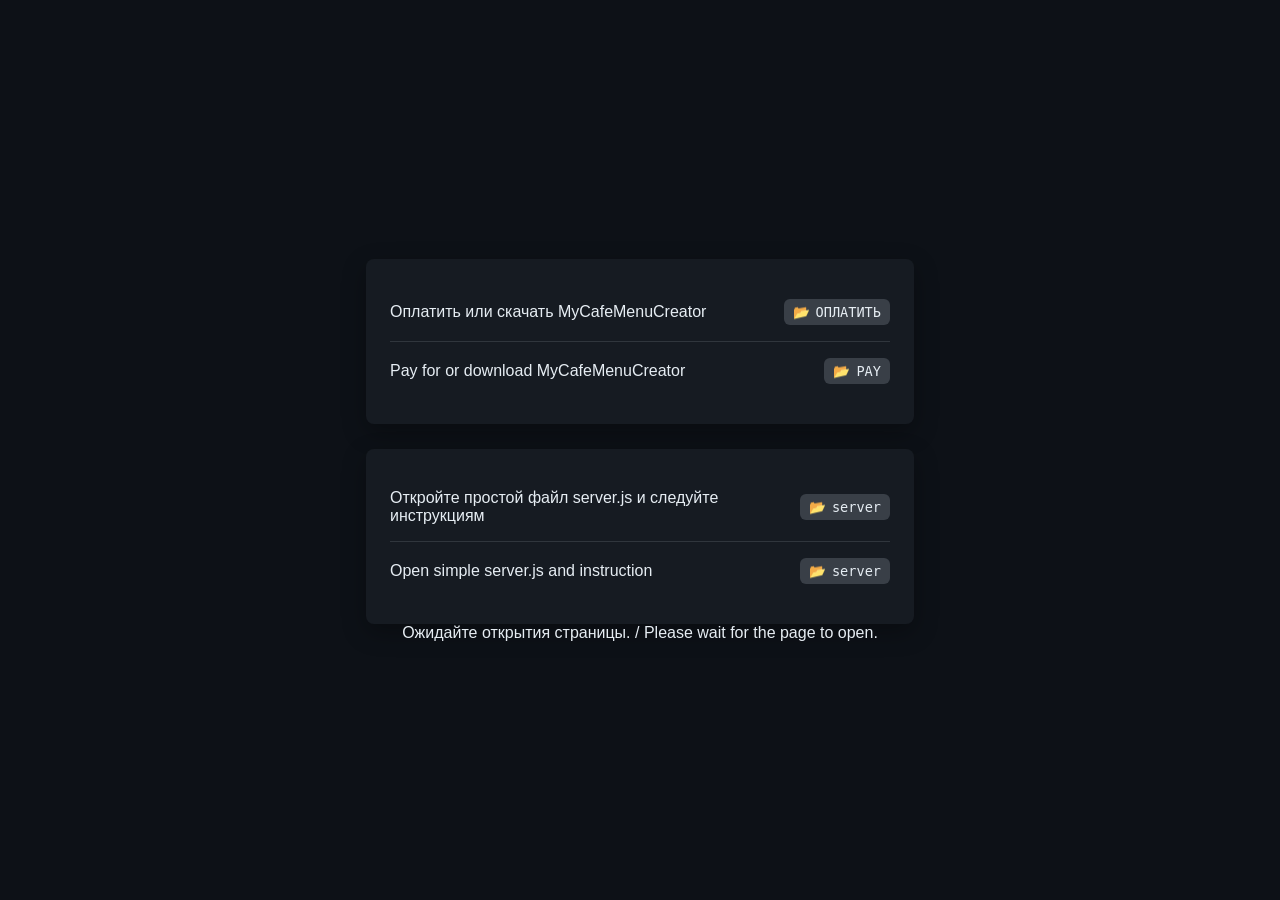
<file: index.html>
<!DOCTYPE html>
<html lang="en">
<head>
  <meta charset="UTF-8">
  <meta name="viewport" content="width=device-width, initial-scale=1.0">
  <title>Open Server Folder</title>
  <style>
    /* Базовые стили в стиле GitHub */
    body {
      font-family: -apple-system, BlinkMacSystemFont, "Segoe UI", Helvetica, Arial, sans-serif;
      background-color: #0d1117;
      color: #e6edf3;
      display: flex;
      flex-direction: column;
      justify-content: center;
      align-items: center;
      height: 100vh;
      margin: 0;
    }

    /* Контейнер для двух языков */
    .folder-container {
      background-color: #161b22;
      border: 1px border #30363d;
      border-radius: 8px;
      padding: 24px;
      max-width: 500px;
      width: 100%;
      box-shadow: 0 8px 24px rgba(0,0,0,0.3);
    }

    /* Строка с кнопкой */
    .folder-row {
      display: flex;
      align-items: center;
      justify-content: space-between;
      margin: 16px 0;
      font-size: 16px;
    }

    .folder-text {
      margin: 0;
      font-weight: 500;
    }

    /* Кнопка-ссылка (стиль тега кода на GitHub) */
    .folder-badge {
      background-color: rgba(110, 118, 129, 0.4);
      color: #e6edf3;
      padding: 4px 8px;
      border-radius: 6px;
      font-family: ui-monospace, SFMono-Regular, SF Pro Text, Menlo, Monaco, Consolas, monospace;
      font-size: 85%;
      cursor: pointer;
      border: 1px solid transparent;
      transition: all 0.2s ease;
      display: inline-flex;
      align-items: center;
      gap: 6px;
    }

    .folder-badge:hover {
      background-color: #21262d;
      border-color: #8b949e;
    }

    .pay-container {
      background-color: #161b22;
      border: 1px border #30363d;
      border-radius: 8px;
      padding: 24px;
      max-width: 500px;
      width: 100%;
      box-shadow: 0 8px 24px rgba(0,0,0,0.3);
    }

    /* Строка с кнопкой */
    .pay-row {
      display: flex;
      align-items: center;
      justify-content: space-between;
      margin: 16px 0;
      font-size: 16px;
    }

    .pay-text {
      margin: 0;
      font-weight: 500;
    }

    /* Кнопка-ссылка (стиль тега кода на GitHub) */
    .pay-badge {
      background-color: rgba(110, 118, 129, 0.4);
      color: #e6edf3;
      padding: 4px 8px;
      border-radius: 6px;
      font-family: ui-monospace, SFMono-Regular, SF Pro Text, Menlo, Monaco, Consolas, monospace;
      font-size: 85%;
      cursor: pointer;
      border: 1px solid transparent;
      transition: all 0.2s ease;
      display: inline-flex;
      align-items: center;
      gap: 6px;
    }

    .pay-badge:hover {
      background-color: #21262d;
      border-color: #8b949e;
    }

    /* Разделительная линия между языками */
    hr {
      border: 0;
      border-top: 1px solid #30363d;
      margin: 12px 0;
    }

    /* Всплывающее уведомление */
    .toast {
      position: fixed;
      bottom: 20px;
      background-color: #238636;
      color: white;
      padding: 12px 24px;
      border-radius: 6px;
      font-size: 14px;
      font-weight: 600;
      opacity: 0;
      transform: translateY(20px);
      transition: all 0.3s ease;
      box-shadow: 0 4px 12px rgba(0,0,0,0.2);
    }

    .toast.show {
      opacity: 1;
      transform: translateY(0);
    }

    /* Всплывающее уведомление */
    .paytoast {
      position: fixed;
      bottom: 20px;
      background-color: #238636;
      color: white;
      padding: 12px 24px;
      border-radius: 6px;
      font-size: 14px;
      font-weight: 600;
      opacity: 0;
      transform: translateY(20px);
      transition: all 0.3s ease;
      box-shadow: 0 4px 12px rgba(0,0,0,0.2);
    }

    .paytoast.show {
      opacity: 1;
      transform: translateY(0);
    }
  </style>
</head>
<body>

  <div class="pay-container">
    <!-- Русская версия -->
    <div class="pay-row">
      <p class="pay-text">Оплатить или скачать MyCafeMenuCreator</p>
      <div class="pay-badge" onclick="openPay()">
        📂 <code> ОПЛАТИТЬ </code>
      </div>
    </div>

    <hr>

    <!-- Английская версия -->
    <div class="pay-row">
      <p class="folder-text">Pay for or download MyCafeMenuCreator</p>
      <div class="pay-badge" onclick="openPay()">
        📂 <code> PAY </code>
      </div>
    </div>
  </div>

  <div><code>  
      
    </code></div>
  <div><code>  
      
    </code></div>
  <div><code>  
      <hr></hr>
    </code></div>
  <div><code>  
      
    </code></div>
  
  <div class="folder-container">
    <!-- Русская версия -->
    <div class="folder-row">
      <p class="folder-text">Откройте простой файл server.js и следуйте инструкциям</p>
      <div class="folder-badge" onclick="openPath('server/')">
        📂 <code>server</code>
      </div>
    </div>

    <hr>

    <!-- Английская версия -->
    <div class="folder-row">
      <p class="folder-text">Open simple server.js and instruction</p>
      <div class="folder-badge" onclick="openPath('server/')">
        📂 <code>server</code>
      </div>
    </div>
  </div>

  <!-- Элемент уведомления -->
  <div id="toast" class="toast">Ссылка Открыта! / Link Opened!</div>
  <div id="openPayDialogToast" class="payDialogToast">Ожидайте открытия страницы. / Please wait for the page to open.</div>

  <script>
  function openPath(path) {
     const toast = document.getElementById('toast');
    
      if (toast) {
          // Сначала показываем уведомление
          toast.classList.add('show');
      }
      
      // Делаем задержку в 2 секунды перед переходом по ссылке
      setTimeout(() => {
          window.location.href = path;
      }, 2000);
  }
    function openPay() {
      const paytoast = document.getElementById('openPayDialogToast');
    
      if (paytoast) {
          // Сначала показываем уведомление
          paytoast.classList.add('show');
      }
      
      // Делаем задержку в 2 секунды перед переходом по ссылке
      setTimeout(() => {
           window.location.href = "https://winnigames2024-original.github.io/MyCafeMenuCreator/iframev2?url=dsdsd&parameters=nocontrols;disableiframegui;novideo;free&view=true";
      }, 2000);
  }
  </script>
</body>
</html>
</file>
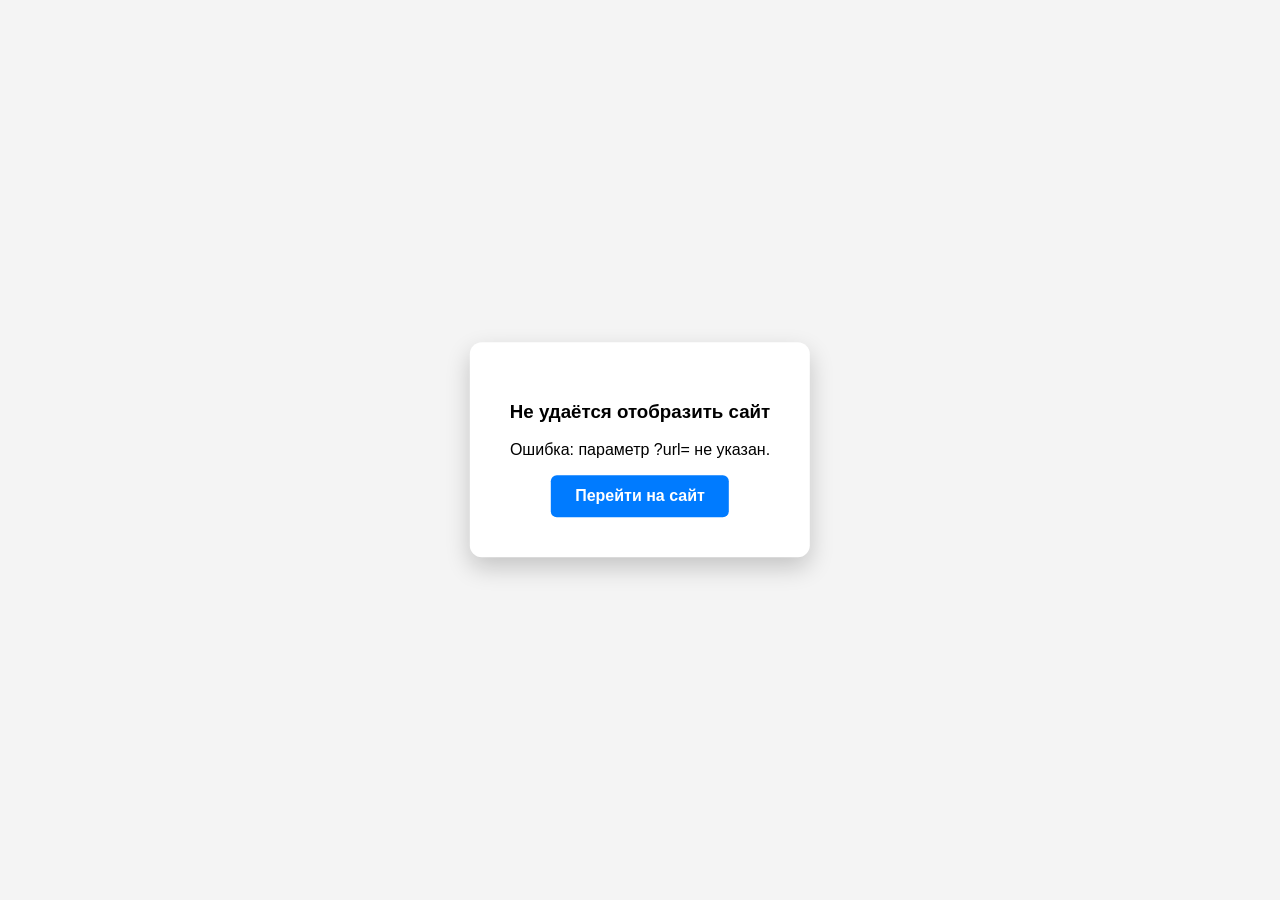
<file: iframev2/index.html>
<!DOCTYPE html>
<html lang="ru">
<head>
    <meta charset="UTF-8">
    <title>Viewer</title>
    <style>
        body { margin: 0; padding: 0; background: #f4f4f4; font-family: Arial, sans-serif; }
        #wrapper { position: relative; width: 100%; height: 100vh; overflow: hidden; }
        
        /* Стили для iframe */
        iframe { width: 100%; height: 100%; border: none; display: block; }

        /* Панель ошибки (появляется только если нельзя показать iframe) */
        .fallback-panel {
            position: absolute; top: 50%; left: 50%; transform: translate(-50%, -50%);
            background: white; padding: 40px; border-radius: 12px;
            box-shadow: 0 10px 25px rgba(0,0,0,0.2);
            text-align: center;
            max-width: 500px;
            display: none; /* Скрыта по умолчанию */
        }
        .btn {
            display: inline-block; padding: 12px 24px; background: #007bff; color: white;
            text-decoration: none; border-radius: 6px; font-weight: bold;
        }
        .btn:hover { background: #0056b3; }
    </style>
</head>
<body>

<div id="wrapper">
    <!-- Сюда будет грузиться сайт, если можно -->
    <iframe id="targetFrame" src="about:blank"></iframe>

    <!-- Панель с кнопкой, если нельзя -->
    <div id="errorPanel" class="fallback-panel">
        <h3>Не удаётся отобразить сайт</h3>
        <p id="errorText">Браузер блокирует загрузку.</p>
        <a id="openLink" href="#" class="btn" target="_blank" rel="noopener noreferrer">Перейти на сайт</a>
    </div>
</div>

<script>
document.addEventListener("DOMContentLoaded", () => {
    const params = new URLSearchParams(window.location.search);
    const rawUrl = params.get('url');
    
    const frame = document.getElementById('targetFrame');
    const panel = document.getElementById('errorPanel');
    const errorText = document.getElementById('errorText');
    const link = document.getElementById('openLink');

    // 1. Проверка: есть ли вообще ссылка
    if (!rawUrl) {
        frame.style.display = 'none';
        panel.style.display = 'block';
        errorText.innerText = 'Ошибка: параметр ?url= не указан.';
        return;
    }

    let finalUrl = rawUrl.trim();

    // 2. ГЛАВНАЯ ЛОГИКА: Если ссылка начинается с http:// (но не https),
    // мы НЕ пытаемся грузить её в iframe, чтобы не получить ошибку Mixed Content.
    // Сразу показываем кнопку.
    if (finalUrl.startsWith('http://') && !finalUrl.startsWith('https://')) {
        console.log('HTTP ссылка обнаружена. Пропускаем iframe, показываем кнопку.');
        frame.style.display = 'none'; // Скрываем iframe
        panel.style.display = 'block'; // Показываем панель
        
        errorText.innerText = 'Этот сайт использует незащищённое соединение (HTTP). Браузер запрещает показывать такие сайты внутри других страниц.';
        link.href = finalUrl;
        return; // Выходим, дальше ничего не делаем
    } 
    // Если ссылка https или без протокола — пробуем грузить
    else {
        // Добавляем https, если протокола вообще нет (например, site.com)
        if (!finalUrl.startsWith('http')) {
            finalUrl = 'https://' + finalUrl;
        }

        // Пытаемся загрузить
        frame.src = finalUrl;

        // Если загрузка всё равно не удалась (например, сайт сам запрещает iframe)
        frame.onerror = () => {
            frame.style.display = 'none';
            panel.style.display = 'block';
            errorText.innerText = 'Сайт запрещает встраивание в другие страницы.';
            link.href = finalUrl;
        };
    }
});
</script>

</body>
</html>
</file>
